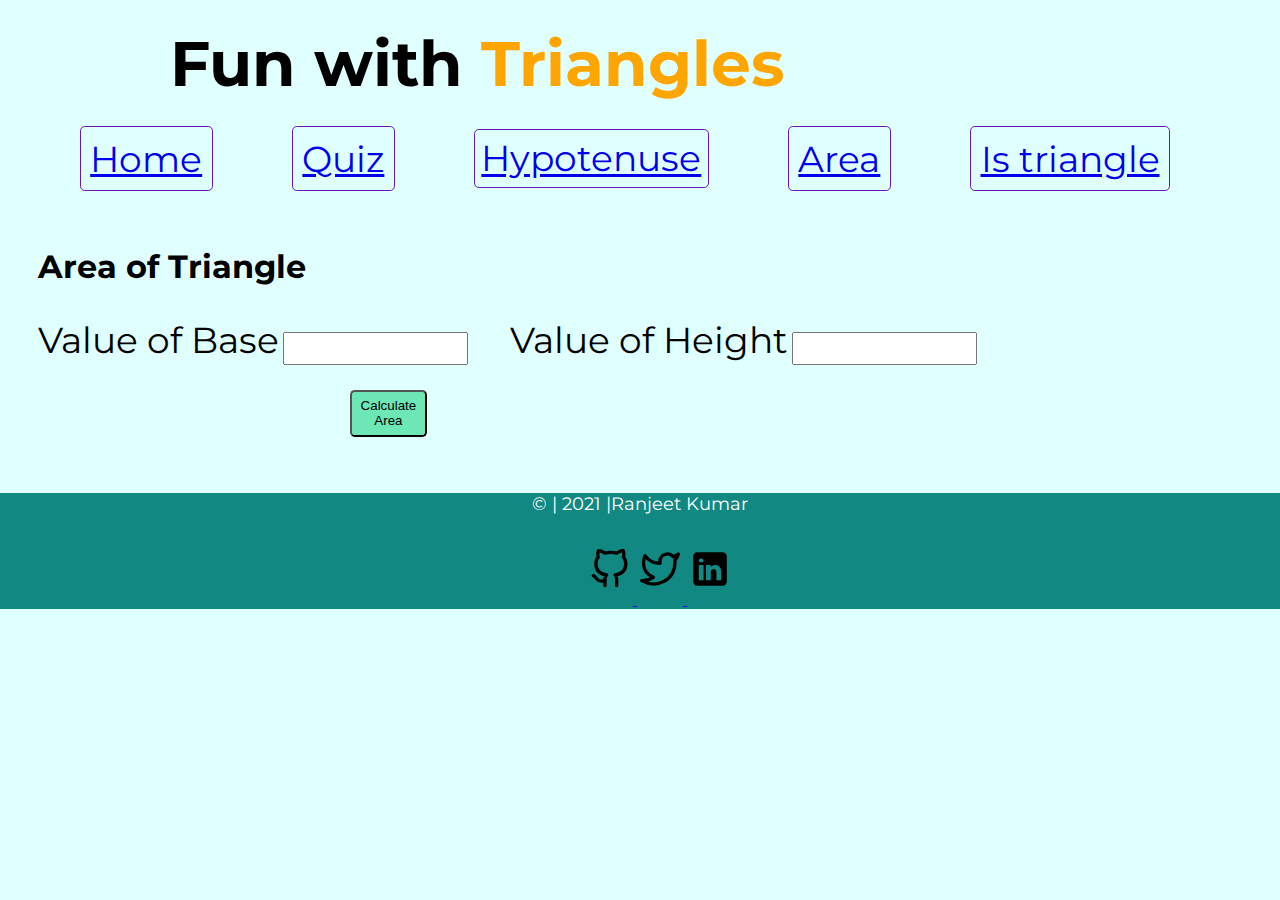
<file: area.html>
<!DOCTYPE html>
<html lang="en">
<head>
    <meta charset="UTF-8">
    <meta http-equiv="X-UA-Compatible" content="IE=edge">
    <meta name="viewport" content="width=device-width, initial-scale=1.0">
    <link rel="stylesheet" href="main.css">
    <title>Area of Triangle</title>
</head>
<body>
    <div class="Acontainer">
        <header id="top"><b>Fun with <span id="triangles">Triangles</span></b></header>
        
        <div class = "link">
        <a href="index.html" id="home">Home</a>
        <a href="quiz.html" id="quiz">Quiz</a>
        <a href="hypotenuse.html" id="hypotenuse">Hypotenuse</a>
        <a href="area.html" id="area">Area</a>
        <a href = "sumOfAngles.html" id = "SOA">Is triangle</a>
        </div>
        <h3 id = "aot">Area of Triangle</h3>
        <label for="Base" class="labelT">Value of Base</label>
        <input type="tel" id="base" />
        <label for="Height" class="labelT">Value of Height</label>
        <input type="tel" id="height" /> 
        <button id="calAr">Calculate Area</button>
        <div id="ansA"></div>
    </div>
    <footer>
        <p>&copy; | 2021 |Ranjeet Kumar</p>
        <ul>
              <li>
                    <a class="links" href="https://github.com/Ranjeetk489?tab=repositories" target="_blank">
                      <img src="/assets/github.svg" alt="github" />
                    </a>
              </li>
              <li>
                    <a class="links" href=" https://twitter.com/Kumar_Ranjeet1?s=09" target="_blank">
                      <img src="/assets/twitter.svg" alt="twitter" />
                    </a>
              </li>
              <li>
                <a class="links" href="https://www.linkedin.com/in/ranjeet-kumar-82969a15b" target="_blank">
                  <img src="/assets/linkedin.svg" alt="linkedin" />
                </a>
          </li>
        </ul>
  </footer>
</body>
<script src="area.js"></script>
</html>
</file>
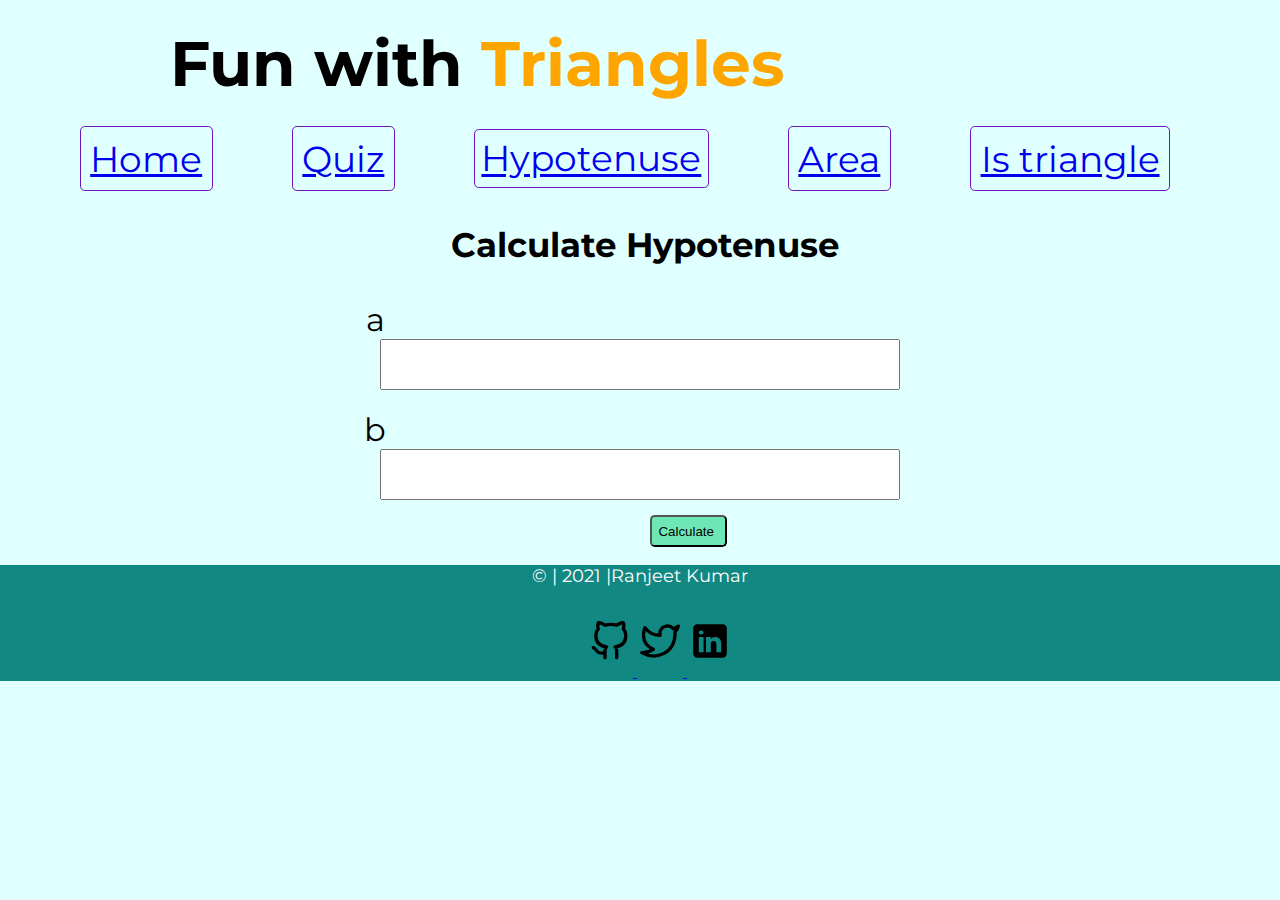
<file: hypotenuse.html>
<!DOCTYPE html>
<html lang="en">
<head>
    <meta charset="UTF-8">
    <meta http-equiv="X-UA-Compatible" content="IE=edge">
    <meta name="viewport" content="width=device-width, initial-scale=1.0">
    <title>Hypotenuse</title>
    <link rel="stylesheet" href="main.css">
</head>
<body>
    <div class="container">
        <header id="top"><b>Fun with <span id="triangles">Triangles</span></b></header>
        <div class = "link">
        <a href="index.html" id="home">Home</a>
        <a href="quiz.html" id="quiz">Quiz</a>
        <a href="hypotenuse.html" id="hypotenuse">Hypotenuse</a>
        <a href="area.html" id="area">Area</a>
        <a href = "sumOfAngles.html" id = "SOA">Is triangle</a>
        </div>
        <div class = "content">
        <h3 id = "head"> Calculate Hypotenuse</h3>
        <label for="valueA" class="labelH">a</label>
        <input type="tel" id="valueA" />
        <label for="valueB" class="labelH">b</label>
        <input type="tel" id="valueB" /> 
        <button id="calHyp">Calculate</button>
        <div id="ans"></div>
        </div>
    </div>
    <footer>
        <p>&copy; | 2021 |Ranjeet Kumar</p>
        <ul>
              <li>
                    <a class="links" href="https://github.com/Ranjeetk489?tab=repositories" target="_blank">
                      <img src="/assets/github.svg" alt="github" />
                    </a>
              </li>
              <li>
                    <a class="links" href=" https://twitter.com/Kumar_Ranjeet1?s=09" target="_blank">
                      <img src="/assets/twitter.svg" alt="twitter" />
                    </a>
              </li>
              <li>
                <a class="links" href="https://www.linkedin.com/in/ranjeet-kumar-82969a15b" target="_blank">
                  <img src="/assets/linkedin.svg" alt="linkedin" />
                </a>
          </li>
        </ul>
  </footer>
</body>
<script src="hypotenuse.js"></script>
</html>
</file>
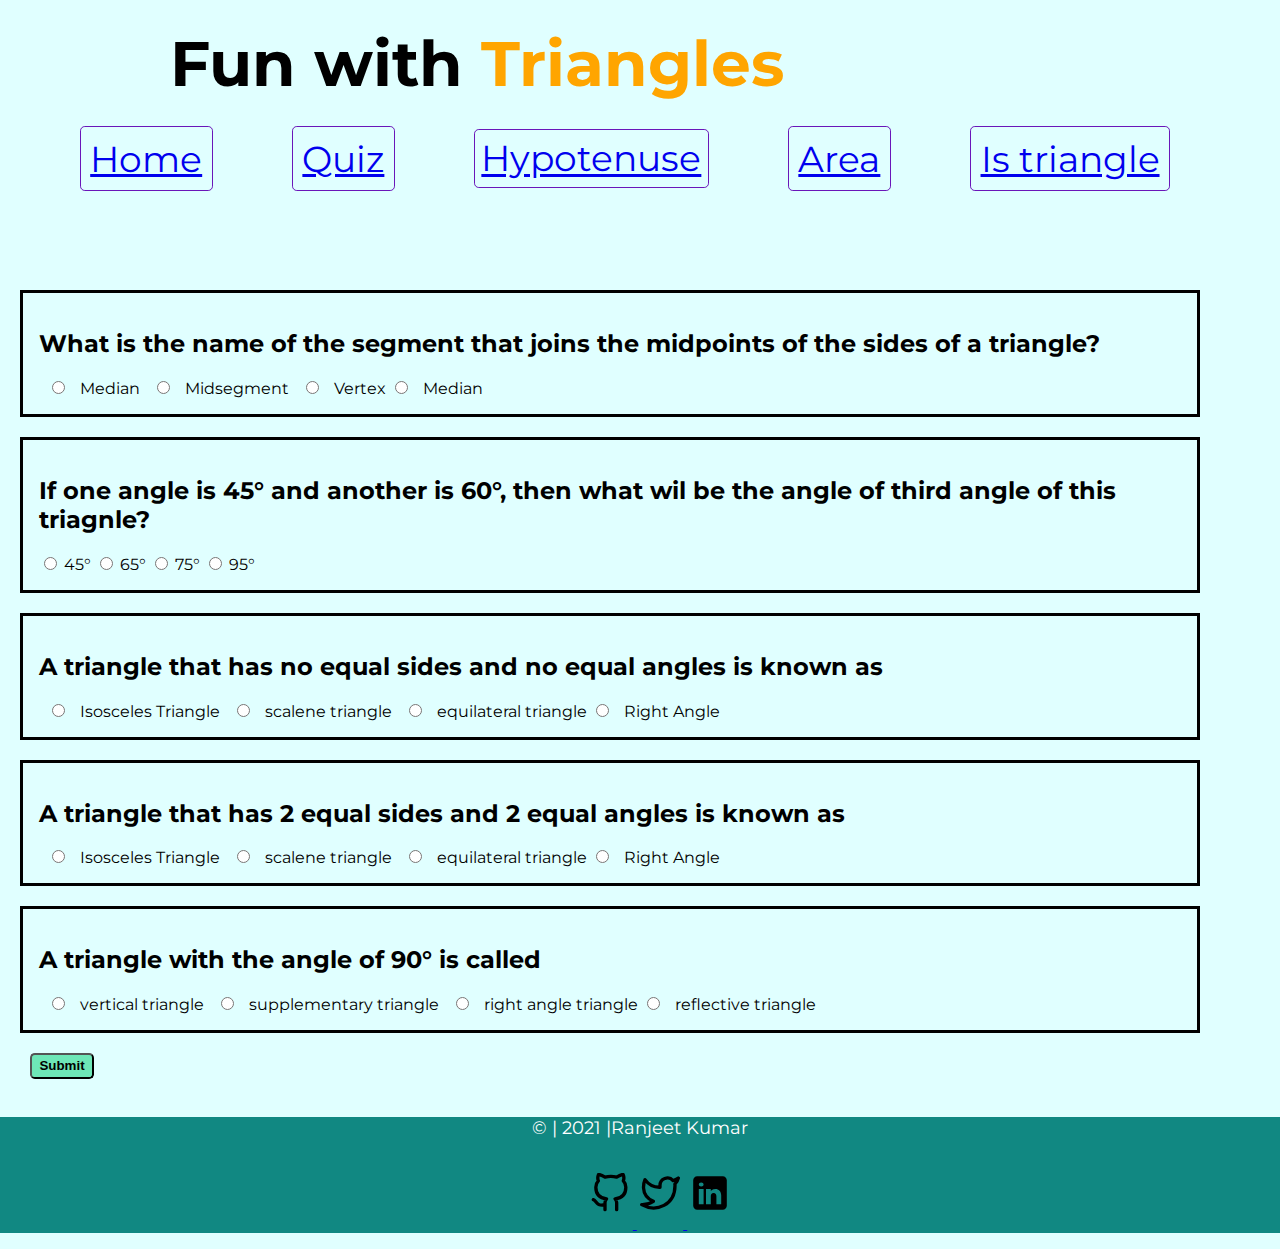
<file: quiz.html>
<!DOCTYPE html>
<html lang="en">
<head>
    <meta charset="UTF-8">
    <meta http-equiv="X-UA-Compatible" content="IE=edge">
    <meta name="viewport" content="width=device-width, initial-scale=1.0">
    <link rel="stylesheet" href="main.css">
    <title>Quiz</title>
</head>
<body>
      <div class="container">
          <header id="top"><b>Fun with <span id="triangles">Triangles</span></b></header>
          <div class = "link">
          <a href="index.html" id="home">Home</a>
          <a href="quiz.html" id="quiz">Quiz</a>
          <a href="hypotenuse.html" id="hypotenuse">Hypotenuse</a>
          <a href="area.html" id="area">Area</a>
          <a href = "sumOfAngles.html" id = "SOA">Is triangle</a>
          </div> 
     
       <form class = "form">
        <div class = "qContainer">
        <h2 id="que1">What is the name of the segment that joins 
            the midpoints of the sides of a triangle?</h2>
          <input type="radio" name="opt1" value ="Median" >
          <label for="median">Median</label>
          <input type="radio" name="opt1" value = "Midsegment" >
          <label for="midSegment">Midsegment</label>
          <input type="radio" name="opt1" value = "Vertex">
          <label for="Vertex">Vertex</label>
          <input type="radio" name="opt1" value = "Median">
          <label for="median">Median</label>
       </div>
    <div class = "qContainer">
    <h2 id="que2">If one angle is 45° and another is 60°,
         then what wil be the angle of third angle of this triagnle?</h2>
        
            <input type="radio" name="opt2" value ="45°">
            <label for="median">45°</label>
            <input type="radio" name="opt2" value = "65°">
            <label for="midSegment">65°</label>
            <input type="radio" name="opt2" value = "75°">
            <label for="Vertex">75°</label>
            <input type="radio" name="opt2" value = "95°">
            <label for="centroid">95°</label>
        </div>
        <div class = "qContainer">
            <h2 id="que3">A triangle that has no equal sides and no equal angles is known as</h2>
              <input type="radio" name="opt3" value ="Isosceles Triangle" >
              <label for = "Isosceles">Isosceles Triangle</label>
              <input type="radio" name="opt3" value = "scalene">
              <label for="midSegment">scalene triangle</label>
              <input type="radio" name="opt3" value = "equilateral triangle">
              <label for="equilateral">equilateral triangle</label>
              <input type="radio" name="opt3" value = "right angle">
              <label for="right">Right Angle</label>
           </div>
           <div class = "qContainer">
            <h2 id="que4">A triangle that has 2 equal sides and 2 equal angles is known as</h2>
              <input type="radio" name="opt4" value ="isosceles triangle" >
              <label for = "Isosceles">Isosceles Triangle</label>
              <input type="radio" name="opt4" value = "scalene trianglet" >
              <label for="midSegment">scalene triangle</label>
              <input type="radio" name="opt4" value = "equilateral triangle">
              <label for="equilateral">equilateral triangle</label>
              <input type="radio" name="opt4" value = "right angle">
              <label for="right">Right Angle</label>
           </div>
           <div class = "qContainer">
            <h2 id="que5">A triangle with the angle of 90° is called</h2>
              <input type="radio" name="opt5" value ="vertical triangle" >
              <label for="vertical">vertical triangle</label>
              <input type="radio" name="opt5" value = "supplementary triangle" >
              <label for="supplementary">supplementary triangle</label>
              <input type="radio" name="opt5" value = "right angle triangle">
              <label for="rightAngle">right angle triangle</label>
              <input type="radio" name="opt5" value = "reflective triangle">
              <label for="reflective">reflective triangle</label>
           </div>
        </form>
        <button id="subBtn">Submit</button>
        <div id="output"></div>
        </div>
        <footer>
          <p>&copy; | 2021 |Ranjeet Kumar</p>
          <ul>
                <li>
                      <a class="links" href="https://github.com/Ranjeetk489?tab=repositories" target="_blank">
                        <img src="/assets/github.svg" alt="github" />
                      </a>
                </li>
                <li>
                      <a class="links" href=" https://twitter.com/Kumar_Ranjeet1?s=09" target="_blank">
                        <img src="/assets/twitter.svg" alt="twitter" />
                      </a>
                </li>
                <li>
                  <a class="links" href="https://www.linkedin.com/in/ranjeet-kumar-82969a15b" target="_blank">
                    <img src="/assets/linkedin.svg" alt="linkedin" />
                  </a>
            </li>
          </ul>
    </footer>
        
</body>
    <script src="quiz.js"></script>
</html>
</file>
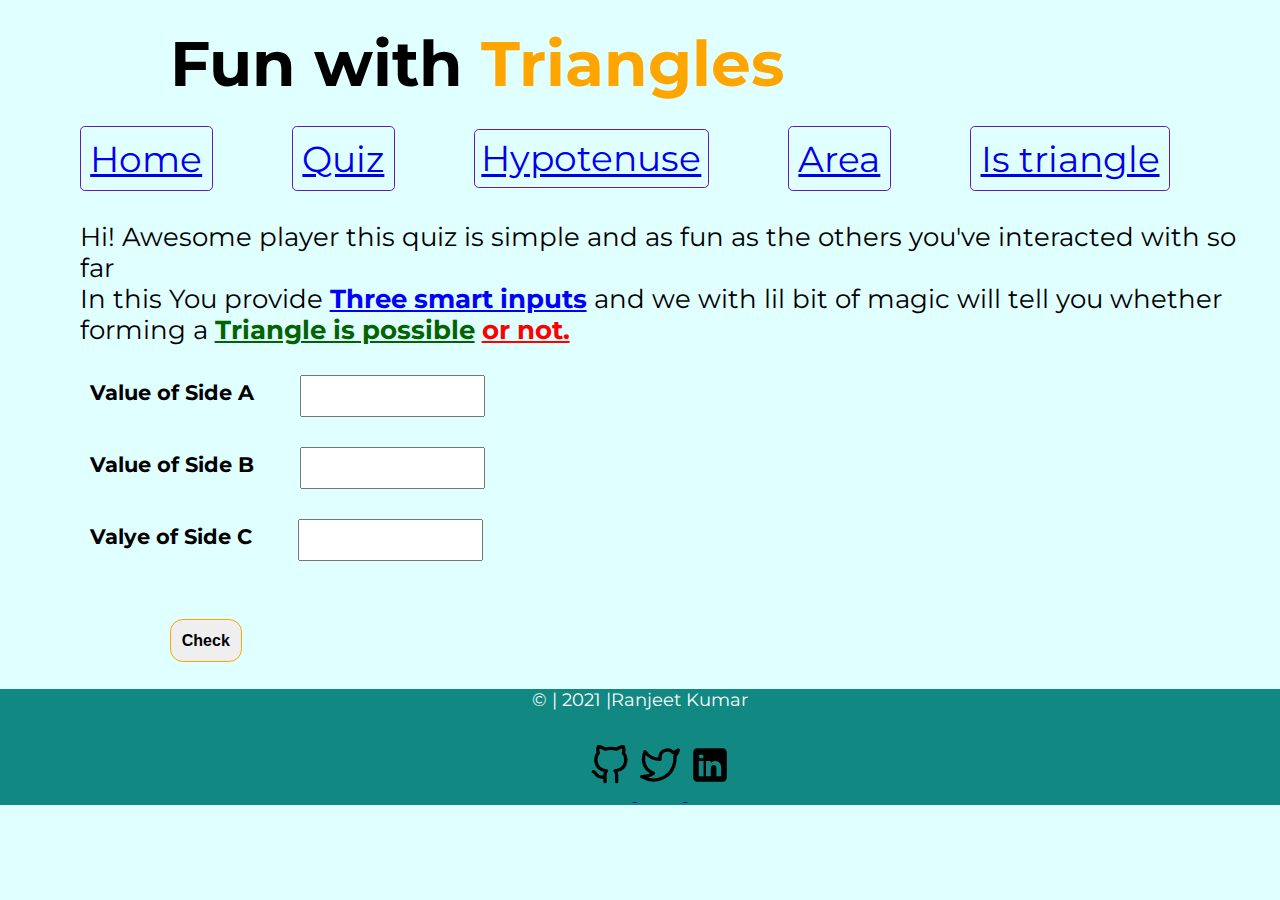
<file: sumOfAngles.html>
<!DOCTYPE html>
<html lang="en">
<head>
    <meta charset="UTF-8">
    <meta http-equiv="X-UA-Compatible" content="IE=edge">
    <meta name="viewport" content="width=device-width, initial-scale=1.0">
    <title>Is trianle?</title>
    <link rel="stylesheet" href="main.css">
</head>
<body>
    <div class="containerS">
        <header id="top"><b>Fun with <span id="triangles">Triangles</span></b></header>
        <div class = "link">
        <a href="index.html" id="home">Home</a>
        <a href="quiz.html" id="quiz">Quiz</a>
        <a href="hypotenuse.html" id="hypotenuse">Hypotenuse</a>
        <a href="area.html" id="area">Area</a>
        <a href = "sumOfAngles.html" id = "SOA">Is triangle</a>

            <p id="SOAexplain">Hi! Awesome player this quiz is simple and as fun as the others you've interacted with
                 so far <br> In this You provide <span id="three"><u>Three smart inputs</u></span> and we with lil bit of 
                 magic will tell you whether forming a <span id="isOrnot"><u>Triangle is possible</u> </span> 
                <span id="not"><u>or not.</u></span></p>
             <div class="container1">
            <label for="sideA" id="labelA">Value of Side A</label>
            <input type="tel" id="sideA" /><br>
            <label for="sideB" id="labelB">Value of Side B</label>
            <input type="tel" id="sideB" /><br>
            <label for="sideC" id="labelC">Valye of Side C</label>
            <input type="tel" id="sideC" />
                </div> 
            <button id="checkBtn">Check</button>
            
        </div>
        <div id="angRes"></div>
        <footer>
            <p>&copy; | 2021 |Ranjeet Kumar</p>
            <ul>
                  <li>
                        <a class="links" href="https://github.com/Ranjeetk489?tab=repositories" target="_blank">
                          <img src="/assets/github.svg" alt="github" />
                        </a>
                  </li>
                  <li>
                        <a class="links" href=" https://twitter.com/Kumar_Ranjeet1?s=09" target="_blank">
                          <img src="/assets/twitter.svg" alt="twitter" />
                        </a>
                  </li>
                  <li>
                    <a class="links" href="https://www.linkedin.com/in/ranjeet-kumar-82969a15b" target="_blank">
                      <img src="/assets/linkedin.svg" alt="linkedin" />
                    </a>
              </li>
            </ul>
      </footer>
</body>
<script src="sumOfAngles.js"></script>
</html>
</file>
<file: main.css>
@import url('https://fonts.googleapis.com/css2?family=Montserrat:wght@300&display=swap');

body{
    font-family: 'Montserrat', sans-serif;
    margin :  auto;
    background-color: #e0ffff;
    
}
button{
    width: 11%;
}
header{
    font-size: 7vh;
    margin-top: 25px;
    margin-left: 170px;
}
.labelH{
    margin-top: 20px;
    font-size: xx-large;
    display: flex;
    flex-direction: column;
    margin-right: 14cm;
}
.labelT{
    font-size: 4vh;
    margin-left: 1cm;
}
.content{
    margin: 0 auto;
    text-align: center;
}
.link{
    margin-top: 25px;
    margin-left: 70px;
    font-size:4vh;
    padding: 0.6rem;
}

.containerH{
    display: flex;
    flex-direction: column;
}
.qContainer{ 
    border: 3px solid black;
    margin-left:20px;
    margin-top: 20px;
    padding: 1rem;
}
.form{
     margin-top: 100px;
     width: 1200px;
    
}
#home{
    font-size:4vh;
    padding: 0.6rem;
    border: 1px solid rgb(106, 22, 185);
    border-radius: 0.3rem;
}
#home:hover,#quiz:hover, #hypotenuse:hover,#area:hover,#SOA:hover{
    background-color:#00bfff;
    color:white;
}
#quiz{
    font-size:4vh;
    padding: 0.6rem;
    margin-left: 70px;
    border: 1px solid rgb(106, 22, 185);
    border-radius: 0.3rem;
}
#hypotenuse{
    margin-left: 70px;
    padding: 0.4rem;
    border: 1px solid rgb(106, 22, 185);
    border-radius: 0.3rem;
}
#area{
    padding : 0.6rem;
    margin-left: 70px;
    border: 1px solid rgb(106, 22, 185);
    border-radius: 0.3rem;
}
#SOA{
    padding : 0.6rem;
    margin-left: 70px;
    border: 1px solid rgb(106, 22, 185);
    border-radius: 0.3rem;
}

#subBtn{
    width: 5%;
    margin-top: 20px;
    margin-bottom: 20px;
    font-weight: bold;
    margin-left: 30px;
    padding : 0.2rem;
    background-color:#6EE7B7;
    border-radius: 0.3rem;
}
#output{
    font-size: 1rem;
    font-weight: bolder;
    border: 2px solid black;
    width: 30%;
    margin-left: 20px;
    padding:0.6rem;
    margin-top: 10px;
    margin-bottom: 2rem;
    height: 3vh;
}
#head{
    font-size: 0.9cm;
    margin-left: 10px;
}
#calHyp{
    display: flex;
    width: 6%;
    margin-left: 650px;
    margin-top: 15px;
    padding:0.4rem;
    border-radius: 0.3rem;
    background-color:#6EE7B7;
}
#valueA{
    line-height: 5vh;
    width:40%;
}
#valueB{
    line-height: 5vh;
    width: 40%;
}
#ans{
    border:2px solid black;
    padding: 1rem;
    width: 30%;
    margin-top: 10px;
    margin-left: 440px;
    font-weight: bolder;
}
#aot{
    font-size: xx-large;
    margin-left: 1cm;
    margin-top: 1.5cm;
}
#calAr{
    display: flex;
    width: 6%;
    margin-left: 350px;
    margin-top: 25px;
    padding:0.4rem;
    border-radius: 0.3rem;
    background-color:#6EE7B7;
    margin-bottom: 1.5cm;
}
#ansA{
    border:2px solid black;
    padding: 1rem;
    margin-top: 10px;
    margin-left: 170px;
    font-size: 1.2rem;
    font-weight: bolder;
    width: 30%;
}
#base{
    line-height: 3vh;
}
#height{
    line-height: 3vh;
}
#hImg{
    margin-left: 440px;
    margin-top: 2px;
    width: 350px;
    border-style: none;
}
/* from home.html */
#triangles{
    color: orange;
}

#SOAexplain{
    font-size: 1.6rem;
    margin-top: 40px;
}
#three{
    color: blue;
    font-weight:bold ;
}

#isOrnot{
    color: darkgreen;
    font-weight: bold;
}

#not{
    color:red;
    font-weight: bold;
}

.container1{
    margin-top: 30px;
    margin-bottom: 20px;
    text-align: left;
    font-size: 1.3rem;
    font-weight: bold;
    margin-left:10px;
}

#sideA{
    margin-bottom: 30px;
    line-height: 4vh;
    margin-left: 40px;
}
#sideB{
    margin-bottom: 30px;
    line-height: 4vh;
    margin-left: 40px;
}

#sideC{
    margin-bottom: 30px;
    line-height: 4vh;
    margin-left: 40px;
}
#checkBtn{
    width:auto;
    padding: .7rem;
    font-size: 1rem;
    font-weight: bold;
    margin-left: 90px;
    border: 1px solid orange;
    border-radius: 0.8rem;
}
#checkBtn:hover{
    background-color: darkorange;
    color: white;
    border: 1px solid orange;
    border-radius: .8rem;

}
#intro{
    font-size: 1.3rem;
    font-weight: bold;
    color: green;
    margin-left: 2cm;
    margin-top: 30px;
    max-width: 30cm;
    min-width: 400px;
}
#notice{
    margin-left: 2cm;
    margin-top: 1cm;
    font-size: large;
    font-weight: bold;
    border: 2px solid red;
    width: fit-content;
    padding: 0.3rem;
    color: white;
    background-color: red;
}
footer {
    text-align: center;
    background-color: #118882;
    color: #fff;
  }
  
  footer p {
    font-size: large;
    text-align: center;
    object-position: bottom;
  }
  
  .footer-list {
    margin: 1rem;
  }
  
  img,
  li {
    display: inline;
    color: #fff;
  }
  
  img {
    width: 40px;
    padding: 1rem 0.2rem;
  }

  #angRes{
    position:relative;
    width:fit-content;
    padding: 1rem;
    font-weight: bold;
    border: 4px solid orange;
    margin-left: 12cm;
    margin-bottom: 3cm;
}
</file>
